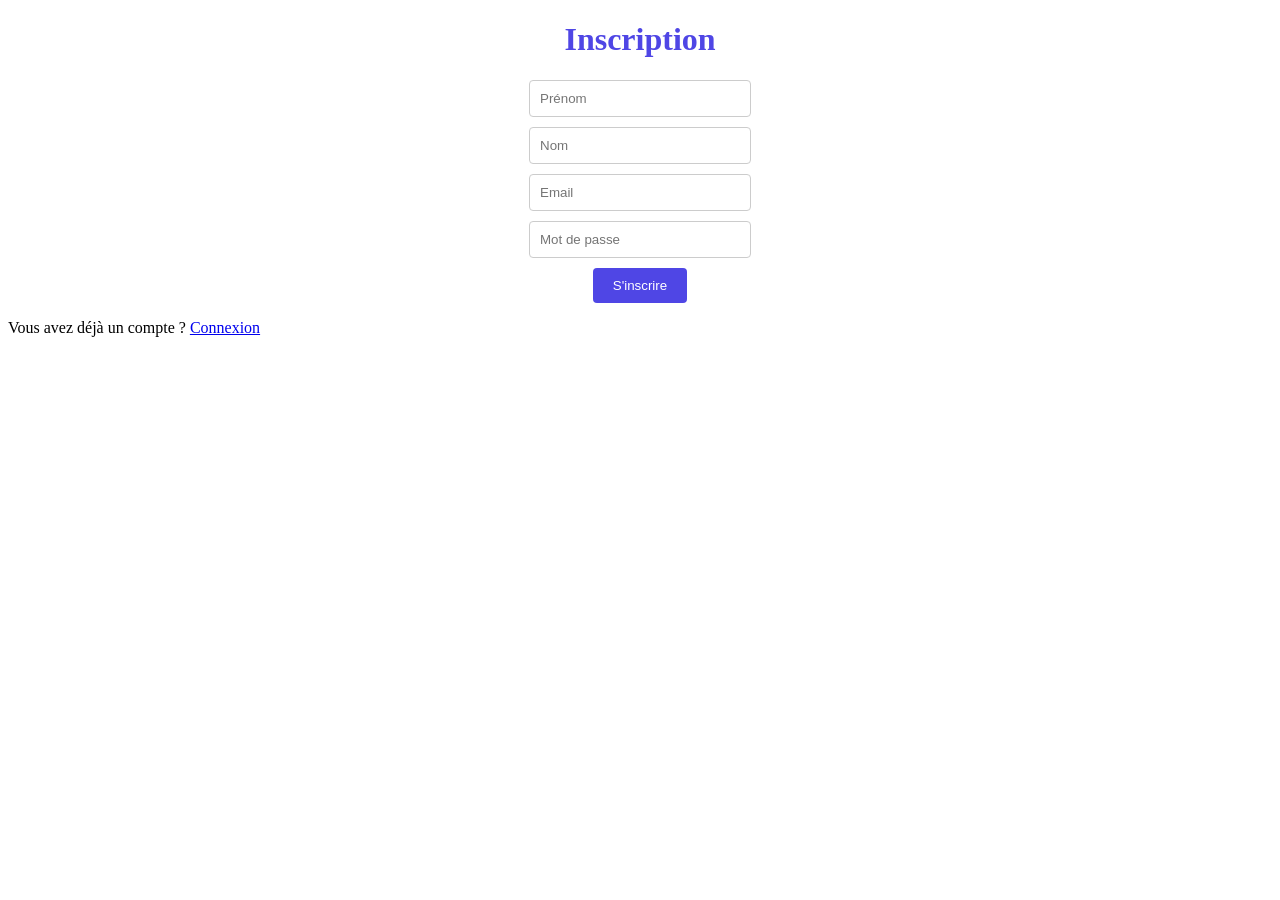
<file: tp/index.html>
<!DOCTYPE html>
<html lang="fr">
<head>
    <meta charset="UTF-8">
    <meta name="viewport" content="width=device-width, initial-scale=1.0">
    <title>Inscription</title>
    <link rel="stylesheet" href="style.css">
</head>
<body>
  <h1>Inscription</h1>
  <input id="firstName" placeholder="Prénom">
  <input id="lastName" placeholder="Nom">
  <input id="email" type="email" placeholder="Email">
  <input id="password" type="password" placeholder="Mot de passe">

  <button id="btn">S'inscrire</button>
  <p>Vous avez déjà un compte ? <a href="login.html">Connexion</a></p>
  <script src="index.js"></script>
</body>
</html>
</file>
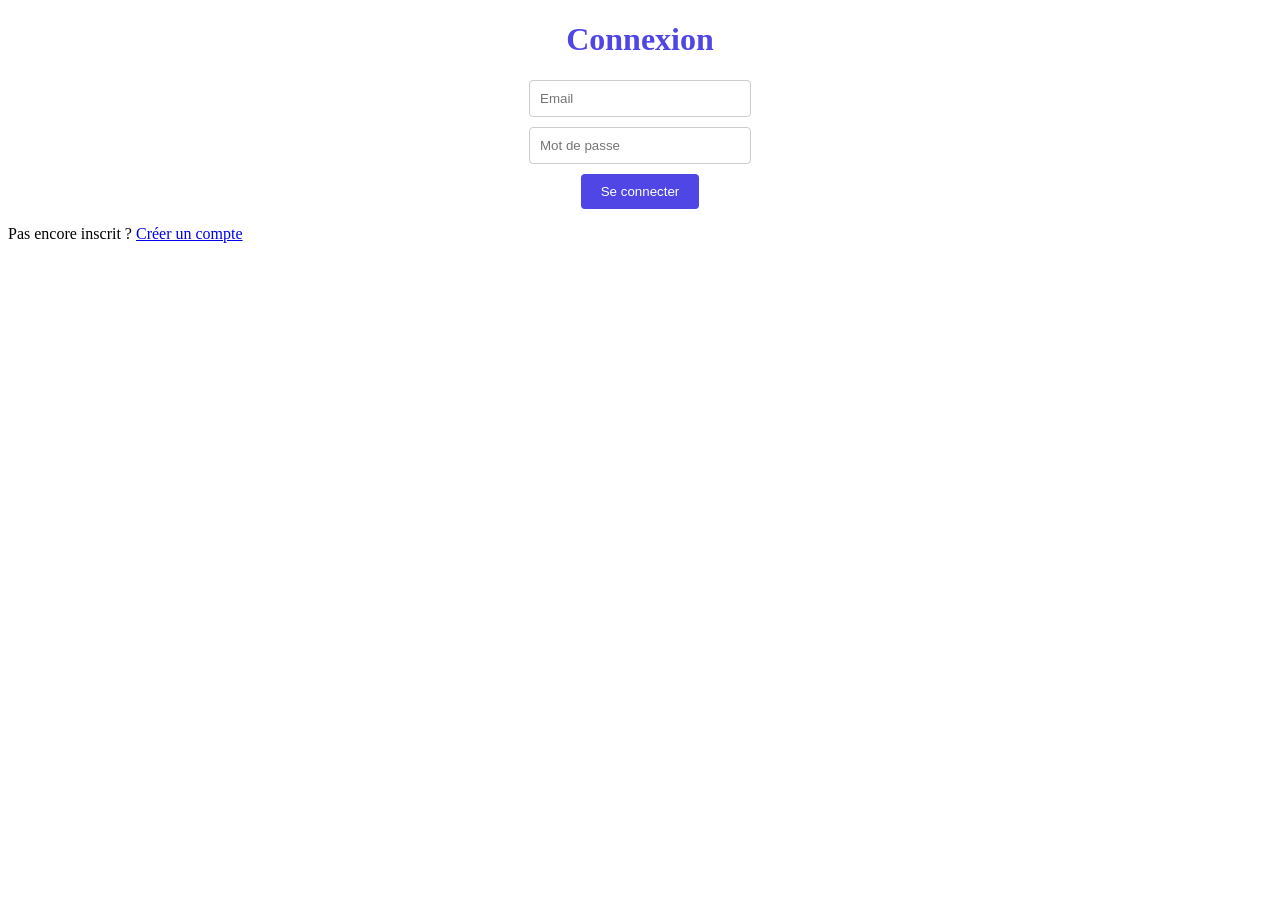
<file: tp/home.html>
<!DOCTYPE html>
<html lang="fr">
<head>
  <meta charset="UTF-8">
  <meta name="viewport" content="width=device-width, initial-scale=1.0">
  <title>Home</title>
  <link rel="stylesheet" href="style.css">
</head>
<body>
  <h1 id="greeting">Bienvenue</h1>
  <p>Vous êtes connecté.</p>
  <button id="logoutBtn">Déconnexion</button>
  <script src="home.js"></script>
</body>
</html>
</file>
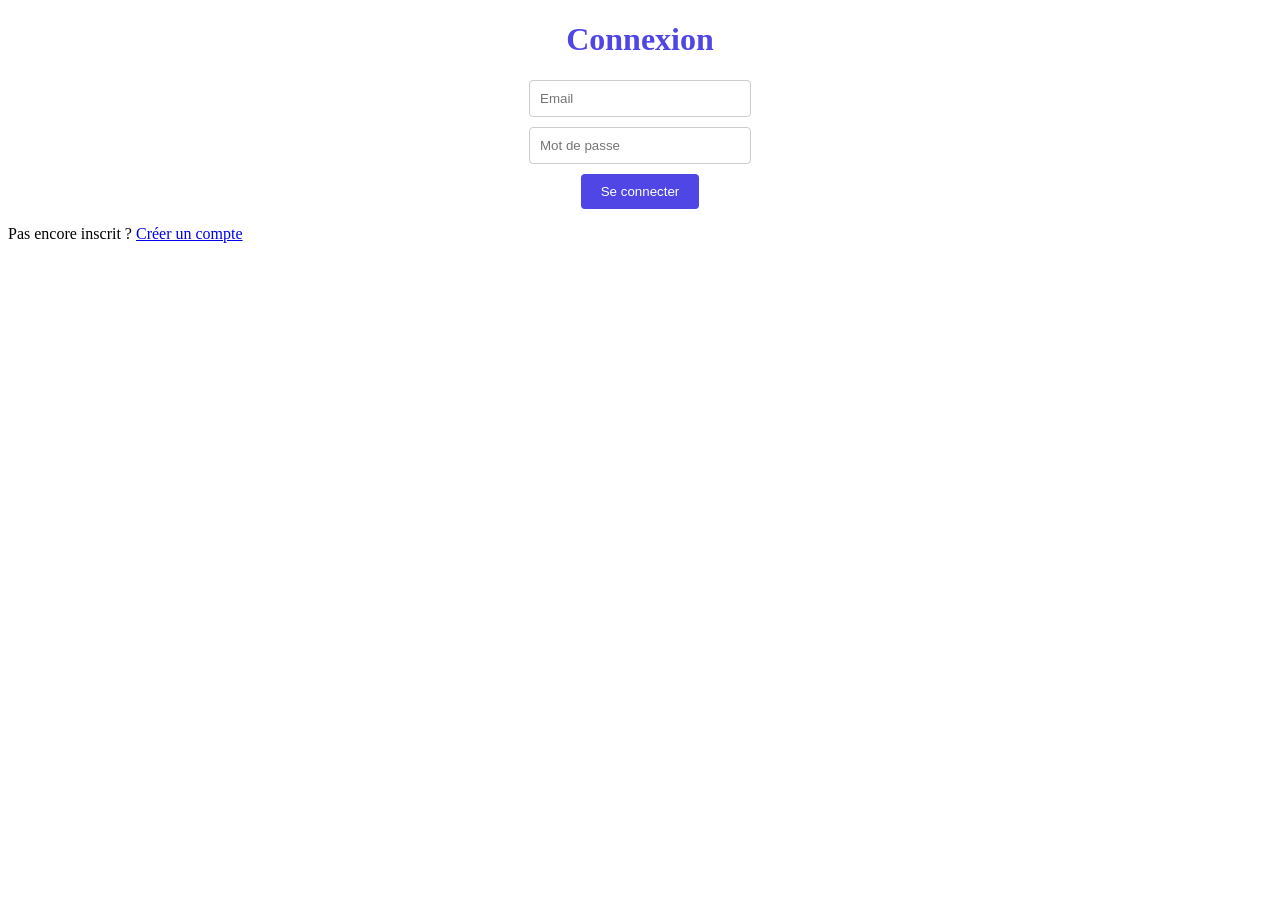
<file: tp/login.html>
<!DOCTYPE html>
<html lang="fr">
<head>
  <meta charset="UTF-8">
  <meta name="viewport" content="width=device-width, initial-scale=1.0">
  <title>Login</title>
  <link rel="stylesheet" href="style.css">
</head>
<body>
  <h1>Connexion</h1>
  <input id="email" type="email" placeholder="Email">
  <input id="password" type="password" placeholder="Mot de passe">
  <button id="loginBtn">Se connecter</button>
  <p>Pas encore inscrit ? <a href="index.html">Créer un compte</a></p>
  <script src="login.js"></script>
</body>
</html>
</file>
<file: tp/style.css>
h1{
  color: #4f46e5;
  font-size: 2rem;
  font-weight: bold;
  text-align: center; 
}
input {
  display: block;
  margin: 10px auto;
  padding: 10px;
  width: 200px;
  border: 1px solid #ccc;
  border-radius: 4px;
}
button {
  display: block;
  margin: 10px auto;
  padding: 10px 20px;
  background-color: #4f46e5;
  color: white;
  border: none;
  border-radius: 4px;
  cursor: pointer;
}
button:hover {
  background-color: #4338ca;
}
@media (max-width: 600px) {
  input, button {
    width: 100%;
    box-sizing: border-box;
  }
}
</file>
